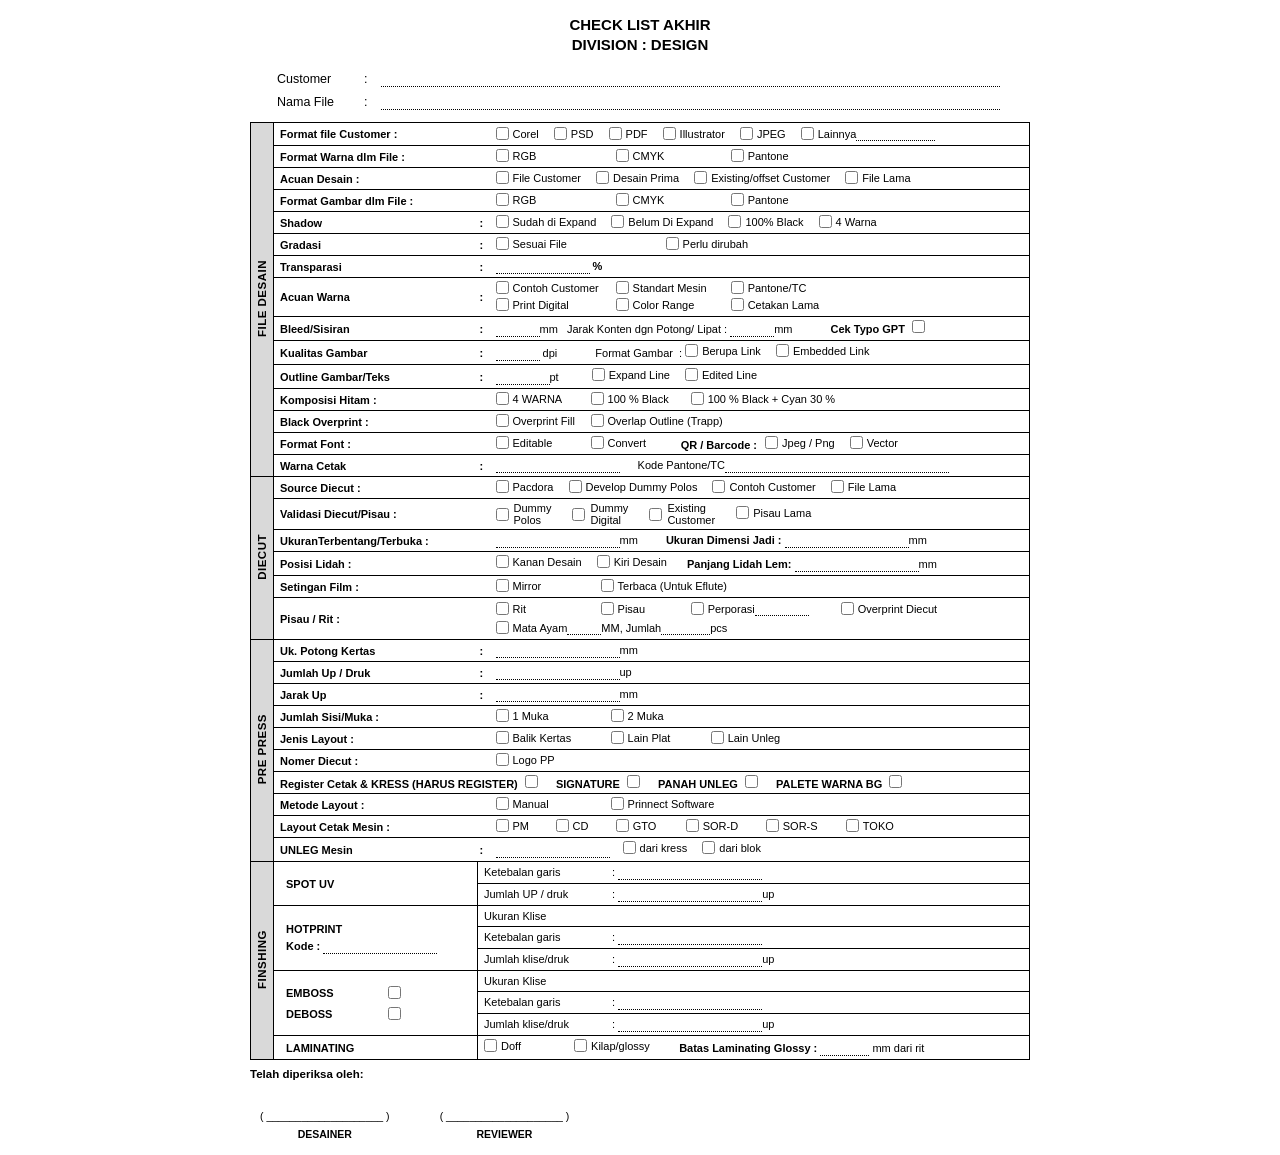
<file: assets/Checklist Akhir.html>
<!DOCTYPE html>
<html lang="id">
<head>
    <meta charset="UTF-8">
    <meta name="viewport" content="width=device-width, initial-scale=1.0">
    <title>Check List Akhir - Division: Design</title>
    <style>
        body {
            font-family: Arial, sans-serif;
            font-size: 11px;
            margin: 15px;
            color: #000;
        }
        .container {
            width: 780px;
            margin: 0 auto;
        }
        .header {
            text-align: center;
            font-weight: bold;
            font-size: 15px;
            margin-bottom: 12px;
            line-height: 1.3;
        }
        .top-info {
            width: 100%;
            margin-bottom: 8px;
            font-size: 12.5px;
        }
        .top-info td {
            padding: 2px 0;
        }
        .dotted-input {
            border: none;
            border-bottom: 1px dotted #000;
            outline: none;
            font-family: inherit;
            font-size: inherit;
            background: transparent;
        }
        table.checklist-table {
            width: 100%;
            border-collapse: collapse;
            border: 1.5px solid #000;
        }
        table.checklist-table td {
            border-bottom: 1px solid #000;
            padding: 3px 6px;
            vertical-align: middle;
        }
        /* Kolom Kategori Vertikal di Kiri */
        .side-cat {
            width: 22px;
            background-color: #d9d9d9;
            border-right: 1.5px solid #000;
            border-bottom: 1.5px solid #000 !important;
            text-align: center;
            font-weight: bold;
            font-size: 11.5px;
            padding: 0 !important;
        }
        .vertical-text {
            writing-mode: vertical-rl;
            transform: rotate(180deg);
            white-space: nowrap;
            display: inline-block;
            letter-spacing: 0.5px;
        }
        .section-end td {
            border-bottom: 1.5px solid #000 !important;
        }
        .label-col {
            width: 155px;
            font-weight: bold;
            padding-right: 0 !important;
        }
        .colon-col {
            width: 8px;
            font-weight: bold;
            padding-left: 2px !important;
            padding-right: 2px !important;
        }
        .checkbox-group {
            display: inline-flex;
            align-items: center;
            margin-right: 12px;
            font-weight: normal;
        }
        .checkbox-group input[type="checkbox"] {
            width: 13px;
            height: 13px;
            margin: 0 4px 0 0;
            accent-color: #000;
            cursor: pointer;
        }
        .checkbox-multiline {
            display: inline-flex;
            align-items: center;
            margin-right: 18px;
            font-weight: normal;
        }
        .checkbox-multiline input[type="checkbox"] {
            width: 13px;
            height: 13px;
            margin: 0 5px 0 0;
            accent-color: #000;
            cursor: pointer;
        }
        .inline-bold {
            font-weight: bold;
        }
        /* Styling Bagian Finishing */
        .fin-left {
            width: 185px;
            border-right: 1px solid #000;
            font-weight: bold;
            padding-left: 12px !important;
        }
        .fin-sublabel {
            display: inline-block;
            width: 125px;
        }
        .footer {
            margin-top: 8px;
            font-weight: bold;
            font-size: 11.5px;
        }
        .signature-container {
            display: flex;
            margin-top: 30px;
            gap: 50px;
            padding-left: 10px;
        }
        .signature-box {
            text-align: center;
            font-size: 10.5px;
        }
        .sig-line {
            margin-bottom: 6px;
            font-weight: normal;
        }
        @media print {
            body { margin: 0; -webkit-print-color-adjust: exact; print-color-adjust: exact; }
            .container { width: 100%; }
        }
    </style>
</head>
<body>

<div class="container">
    <div class="header">
        CHECK LIST AKHIR<br>
        DIVISION : DESIGN
    </div>

    <table class="top-info">
        <tr>
            <td style="width: 85px; padding-left: 25px;">Customer</td>
            <td style="width: 15px;">:</td>
            <td><input type="text" class="dotted-input" style="width: 95%;"></td>
        </tr>
        <tr>
            <td style="padding-left: 25px;">Nama File</td>
            <td>:</td>
            <td><input type="text" class="dotted-input" style="width: 95%;"></td>
        </tr>
    </table>

    <table class="checklist-table">
        <!-- ==================== SECTION 1: FILE DESAIN ==================== -->
        <tr>
            <td rowspan="15" class="side-cat"><div class="vertical-text">FILE DESAIN</div></td>
            <td class="label-col">Format file Customer :</td>
            <td class="colon-col"></td>
            <td>
                <label class="checkbox-group"><input type="checkbox"> Corel</label>
                <label class="checkbox-group"><input type="checkbox"> PSD</label>
                <label class="checkbox-group"><input type="checkbox"> PDF</label>
                <label class="checkbox-group"><input type="checkbox"> Illustrator</label>
                <label class="checkbox-group"><input type="checkbox"> JPEG</label>
                <label class="checkbox-group" style="margin-right:0;"><input type="checkbox"> Lainnya<input type="text" class="dotted-input" style="width: 75px;"></label>
            </td>
        </tr>
        <tr>
            <td class="label-col">Format Warna dlm File :</td>
            <td class="colon-col"></td>
            <td>
                <label class="checkbox-group" style="width: 105px;"><input type="checkbox"> RGB</label>
                <label class="checkbox-group" style="width: 100px;"><input type="checkbox"> CMYK</label>
                <label class="checkbox-group"><input type="checkbox"> Pantone</label>
            </td>
        </tr>
        <tr>
            <td class="label-col">Acuan Desain :</td>
            <td class="colon-col"></td>
            <td>
                <label class="checkbox-group"><input type="checkbox"> File Customer</label>
                <label class="checkbox-group"><input type="checkbox"> Desain Prima</label>
                <label class="checkbox-group"><input type="checkbox"> Existing/offset Customer</label>
                <label class="checkbox-group"><input type="checkbox"> File Lama</label>
            </td>
        </tr>
        <tr>
            <td class="label-col">Format Gambar dlm File :</td>
            <td class="colon-col"></td>
            <td>
                <label class="checkbox-group" style="width: 105px;"><input type="checkbox"> RGB</label>
                <label class="checkbox-group" style="width: 100px;"><input type="checkbox"> CMYK</label>
                <label class="checkbox-group"><input type="checkbox"> Pantone</label>
            </td>
        </tr>
        <tr>
            <td class="label-col">Shadow</td>
            <td class="colon-col">:</td>
            <td>
                <label class="checkbox-group"><input type="checkbox"> Sudah di Expand</label>
                <label class="checkbox-group"><input type="checkbox"> Belum Di Expand</label>
                <label class="checkbox-group"><input type="checkbox"> 100% Black</label>
                <label class="checkbox-group"><input type="checkbox"> 4 Warna</label>
            </td>
        </tr>
        <tr>
            <td class="label-col">Gradasi</td>
            <td class="colon-col">:</td>
            <td>
                <label class="checkbox-group" style="width: 155px;"><input type="checkbox"> Sesuai File</label>
                <label class="checkbox-group"><input type="checkbox"> Perlu dirubah</label>
            </td>
        </tr>
        <tr>
            <td class="label-col">Transparasi</td>
            <td class="colon-col">:</td>
            <td>
                <input type="text" class="dotted-input" style="width: 90px;"> <b>%</b>
            </td>
        </tr>
        <tr>
            <td class="label-col">Acuan Warna</td>
            <td class="colon-col">:</td>
            <td>
                <div style="margin-bottom: 2px;">
                    <label class="checkbox-group" style="width: 105px;"><input type="checkbox"> Contoh Customer</label>
                    <label class="checkbox-group" style="width: 100px;"><input type="checkbox"> Standart Mesin</label>
                    <label class="checkbox-group"><input type="checkbox"> Pantone/TC</label>
                </div>
                <div>
                    <label class="checkbox-group" style="width: 105px;"><input type="checkbox"> Print Digital</label>
                    <label class="checkbox-group" style="width: 100px;"><input type="checkbox"> Color Range</label>
                    <label class="checkbox-group"><input type="checkbox"> Cetakan Lama</label>
                </div>
            </td>
        </tr>
        <tr>
            <td class="label-col">Bleed/Sisiran</td>
            <td class="colon-col">:</td>
            <td>
                <input type="text" class="dotted-input" style="width: 40px;">mm
                <span style="margin-left: 6px;">Jarak Konten dgn Potong/ Lipat : <input type="text" class="dotted-input" style="width: 40px;">mm</span>
                <span class="inline-bold" style="margin-left: 35px;">Cek Typo GPT</span>
                <label class="checkbox-group" style="margin-left: 4px;"><input type="checkbox" style="margin:0;"></label>
            </td>
        </tr>
        <tr>
            <td class="label-col">Kualitas Gambar</td>
            <td class="colon-col">:</td>
            <td>
                <input type="text" class="dotted-input" style="width: 40px;"> dpi
                <span style="margin-left: 35px;">Format Gambar &nbsp;: </span>
                <label class="checkbox-group"><input type="checkbox"> Berupa Link</label>
                <label class="checkbox-group"><input type="checkbox"> Embedded Link</label>
            </td>
        </tr>
        <tr>
            <td class="label-col">Outline Gambar/Teks</td>
            <td class="colon-col">:</td>
            <td>
                <input type="text" class="dotted-input" style="width: 50px;">pt
                <span style="margin-left: 30px;"></span>
                <label class="checkbox-group"><input type="checkbox"> Expand Line</label>
                <label class="checkbox-group"><input type="checkbox"> Edited Line</label>
            </td>
        </tr>
        <tr>
            <td class="label-col">Komposisi Hitam :</td>
            <td class="colon-col"></td>
            <td>
                <label class="checkbox-group" style="width: 80px;"><input type="checkbox"> 4 WARNA</label>
                <label class="checkbox-group" style="width: 85px;"><input type="checkbox"> 100 % Black</label>
                <label class="checkbox-group"><input type="checkbox"> 100 % Black + Cyan 30 %</label>
            </td>
        </tr>
        <tr>
            <td class="label-col">Black Overprint :</td>
            <td class="colon-col"></td>
            <td>
                <label class="checkbox-group" style="width: 80px;"><input type="checkbox"> Overprint Fill</label>
                <label class="checkbox-group"><input type="checkbox"> Overlap Outline (Trapp)</label>
            </td>
        </tr>
        <tr>
            <td class="label-col">Format Font :</td>
            <td class="colon-col"></td>
            <td>
                <label class="checkbox-group" style="width: 80px;"><input type="checkbox"> Editable</label>
                <label class="checkbox-group" style="width: 75px;"><input type="checkbox"> Convert</label>
                <span class="inline-bold" style="margin-right: 5px;">QR / Barcode :</span>
                <label class="checkbox-group"><input type="checkbox"> Jpeg / Png</label>
                <label class="checkbox-group"><input type="checkbox"> Vector</label>
            </td>
        </tr>
        <tr class="section-end">
            <td class="label-col">Warna Cetak</td>
            <td class="colon-col">:</td>
            <td>
                <input type="text" class="dotted-input" style="width: 120px;">
                <span style="margin-left: 15px;">Kode Pantone/TC<input type="text" class="dotted-input" style="width: 220px;"></span>
            </td>
        </tr>

        <!-- ==================== SECTION 2: DIECUT ==================== -->
        <tr>
            <td rowspan="6" class="side-cat"><div class="vertical-text">DIECUT</div></td>
            <td class="label-col">Source Diecut :</td>
            <td class="colon-col"></td>
            <td>
                <label class="checkbox-group"><input type="checkbox"> Pacdora</label>
                <label class="checkbox-group"><input type="checkbox"> Develop Dummy Polos</label>
                <label class="checkbox-group"><input type="checkbox"> Contoh Customer</label>
                <label class="checkbox-group"><input type="checkbox"> File Lama</label>
            </td>
        </tr>
        <tr>
            <td class="label-col">Validasi Diecut/Pisau :</td>
            <td class="colon-col"></td>
            <td>
                <label class="checkbox-multiline"><input type="checkbox"> <span>Dummy<br>Polos</span></label>
                <label class="checkbox-multiline"><input type="checkbox"> <span>Dummy<br>Digital</span></label>
                <label class="checkbox-multiline"><input type="checkbox"> <span>Existing<br>Customer</span></label>
                <label class="checkbox-group" style="vertical-align: top; margin-top: 4px;"><input type="checkbox"> Pisau Lama</label>
            </td>
        </tr>
        <tr>
            <td class="label-col">UkuranTerbentang/Terbuka :</td>
            <td class="colon-col"></td>
            <td>
                <input type="text" class="dotted-input" style="width: 120px;">mm
                <span class="inline-bold" style="margin-left: 25px;">Ukuran Dimensi Jadi :</span>
                <input type="text" class="dotted-input" style="width: 120px;">mm
            </td>
        </tr>
        <tr>
            <td class="label-col">Posisi Lidah :</td>
            <td class="colon-col"></td>
            <td>
                <label class="checkbox-group"><input type="checkbox"> Kanan Desain</label>
                <label class="checkbox-group"><input type="checkbox"> Kiri Desain</label>
                <span class="inline-bold" style="margin-left: 5px;">Panjang Lidah Lem:</span>
                <input type="text" class="dotted-input" style="width: 120px;">mm
            </td>
        </tr>
        <tr>
            <td class="label-col">Setingan Film :</td>
            <td class="colon-col"></td>
            <td>
                <label class="checkbox-group" style="width: 90px;"><input type="checkbox"> Mirror</label>
                <label class="checkbox-group"><input type="checkbox"> Terbaca (Untuk Eflute)</label>
            </td>
        </tr>
        <tr class="section-end">
            <td class="label-col">Pisau / Rit :</td>
            <td class="colon-col"></td>
            <td>
                <div style="margin-bottom: 3px;">
                    <label class="checkbox-group" style="width: 90px;"><input type="checkbox"> Rit</label>
                    <label class="checkbox-group" style="width: 75px;"><input type="checkbox"> Pisau</label>
                    <label class="checkbox-group" style="width: 135px;"><input type="checkbox"> Perporasi<input type="text" class="dotted-input" style="width: 50px;"></label>
                    <label class="checkbox-group"><input type="checkbox"> Overprint Diecut</label>
                </div>
                <div>
                    <label class="checkbox-group"><input type="checkbox"> Mata Ayam<input type="text" class="dotted-input" style="width: 30px;">MM, Jumlah<input type="text" class="dotted-input" style="width: 45px;">pcs</label>
                </div>
            </td>
        </tr>

        <!-- ==================== SECTION 3: PRE PRESS ==================== -->
        <tr>
            <td rowspan="10" class="side-cat"><div class="vertical-text">PRE PRESS</div></td>
            <td class="label-col">Uk. Potong Kertas</td>
            <td class="colon-col">:</td>
            <td><input type="text" class="dotted-input" style="width: 120px;">mm</td>
        </tr>
        <tr>
            <td class="label-col">Jumlah Up / Druk</td>
            <td class="colon-col">:</td>
            <td><input type="text" class="dotted-input" style="width: 120px;">up</td>
        </tr>
        <tr>
            <td class="label-col">Jarak Up</td>
            <td class="colon-col">:</td>
            <td><input type="text" class="dotted-input" style="width: 120px;">mm</td>
        </tr>
        <tr>
            <td class="label-col">Jumlah Sisi/Muka :</td>
            <td class="colon-col"></td>
            <td>
                <label class="checkbox-group" style="width: 100px;"><input type="checkbox"> 1 Muka</label>
                <label class="checkbox-group"><input type="checkbox"> 2 Muka</label>
            </td>
        </tr>
        <tr>
            <td class="label-col">Jenis Layout :</td>
            <td class="colon-col"></td>
            <td>
                <label class="checkbox-group" style="width: 100px;"><input type="checkbox"> Balik Kertas</label>
                <label class="checkbox-group" style="width: 85px;"><input type="checkbox"> Lain Plat</label>
                <label class="checkbox-group"><input type="checkbox"> Lain Unleg</label>
            </td>
        </tr>
        <tr>
            <td class="label-col">Nomer Diecut :</td>
            <td class="colon-col"></td>
            <td>
                <label class="checkbox-group"><input type="checkbox"> Logo PP</label>
            </td>
        </tr>
        <tr>
            <td colspan="3">
                <span class="inline-bold">Register Cetak & KRESS (HARUS REGISTER)</span>
                <label class="checkbox-group" style="margin-left: 4px; margin-right: 15px;"><input type="checkbox" style="margin:0;"></label>
                <span class="inline-bold">SIGNATURE</span>
                <label class="checkbox-group" style="margin-left: 4px; margin-right: 15px;"><input type="checkbox" style="margin:0;"></label>
                <span class="inline-bold">PANAH UNLEG</span>
                <label class="checkbox-group" style="margin-left: 4px; margin-right: 15px;"><input type="checkbox" style="margin:0;"></label>
                <span class="inline-bold">PALETE WARNA BG</span>
                <label class="checkbox-group" style="margin-left: 4px; margin-right: 0;"><input type="checkbox" style="margin:0;"></label>
            </td>
        </tr>
        <tr>
            <td class="label-col">Metode Layout :</td>
            <td class="colon-col"></td>
            <td>
                <label class="checkbox-group" style="width: 100px;"><input type="checkbox"> Manual</label>
                <label class="checkbox-group"><input type="checkbox"> Prinnect Software</label>
            </td>
        </tr>
        <tr>
            <td class="label-col">Layout Cetak Mesin :</td>
            <td class="colon-col"></td>
            <td>
                <label class="checkbox-group" style="width: 45px;"><input type="checkbox"> PM</label>
                <label class="checkbox-group" style="width: 45px;"><input type="checkbox"> CD</label>
                <label class="checkbox-group" style="width: 55px;"><input type="checkbox"> GTO</label>
                <label class="checkbox-group" style="width: 65px;"><input type="checkbox"> SOR-D</label>
                <label class="checkbox-group" style="width: 65px;"><input type="checkbox"> SOR-S</label>
                <label class="checkbox-group"><input type="checkbox"> TOKO</label>
            </td>
        </tr>
        <tr class="section-end">
            <td class="label-col">UNLEG Mesin</td>
            <td class="colon-col">:</td>
            <td>
                <input type="text" class="dotted-input" style="width: 110px; margin-right: 10px;">
                <label class="checkbox-group"><input type="checkbox"> dari kress</label>
                <label class="checkbox-group"><input type="checkbox"> dari blok</label>
            </td>
        </tr>

        <!-- ==================== SECTION 4: FINSHING ==================== -->
        <!-- SPOT UV -->
        <tr>
            <td rowspan="9" class="side-cat"><div class="vertical-text">FINSHING</div></td>
            <td rowspan="2" class="fin-left">SPOT UV</td>
            <td colspan="2">
                <span class="fin-sublabel">Ketebalan garis</span> : <input type="text" class="dotted-input" style="width: 140px;">
            </td>
        </tr>
        <tr>
            <td colspan="2">
                <span class="fin-sublabel">Jumlah UP / druk</span> : <input type="text" class="dotted-input" style="width: 140px;">up
            </td>
        </tr>

        <!-- HOTPRINT -->
        <tr>
            <td rowspan="3" class="fin-left">
                <div style="margin-bottom: 4px;">HOTPRINT</div>
                <div style="font-weight: normal;"><b>Kode :</b> <input type="text" class="dotted-input" style="width: 110px;"></div>
            </td>
            <td colspan="2">
                <span class="fin-sublabel">Ukuran Klise</span> <input type="text" class="dotted-input" style="width: 150px; border-bottom: none;">
            </td>
        </tr>
        <tr>
            <td colspan="2">
                <span class="fin-sublabel">Ketebalan garis</span> : <input type="text" class="dotted-input" style="width: 140px;">
            </td>
        </tr>
        <tr>
            <td colspan="2">
                <span class="fin-sublabel">Jumlah klise/druk</span> : <input type="text" class="dotted-input" style="width: 140px;">up
            </td>
        </tr>

        <!-- EMBOSS / DEBOSS -->
        <tr>
            <td rowspan="3" class="fin-left">
                <div style="display: flex; align-items: center; justify-content: space-between; width: 115px; margin-bottom: 8px;">
                    <span>EMBOSS</span> <input type="checkbox" style="width: 13px; height: 13px; accent-color: #000; margin: 0;">
                </div>
                <div style="display: flex; align-items: center; justify-content: space-between; width: 115px;">
                    <span>DEBOSS</span> <input type="checkbox" style="width: 13px; height: 13px; accent-color: #000; margin: 0;">
                </div>
            </td>
            <td colspan="2">
                <span class="fin-sublabel">Ukuran Klise</span> <input type="text" class="dotted-input" style="width: 150px; border-bottom: none;">
            </td>
        </tr>
        <tr>
            <td colspan="2">
                <span class="fin-sublabel">Ketebalan garis</span> : <input type="text" class="dotted-input" style="width: 140px;">
            </td>
        </tr>
        <tr>
            <td colspan="2">
                <span class="fin-sublabel">Jumlah klise/druk</span> : <input type="text" class="dotted-input" style="width: 140px;">up
            </td>
        </tr>

        <!-- LAMINATING -->
        <tr class="section-end">
            <td class="fin-left">LAMINATING</td>
            <td colspan="2">
                <label class="checkbox-group" style="width: 75px;"><input type="checkbox"> Doff</label>
                <label class="checkbox-group" style="width: 90px;"><input type="checkbox"> Kilap/glossy</label>
                <span class="inline-bold">Batas Laminating Glossy :</span>
                <input type="text" class="dotted-input" style="width: 45px;"> mm dari rit
            </td>
        </tr>
    </table>

    <!-- Bagian Footer / Tanda Tangan -->
    <div class="footer">
        <div>Telah diperiksa oleh:</div>
        <div class="signature-container">
            <div class="signature-box">
                <div class="sig-line">( ____________________ )</div>
                <div>DESAINER</div>
            </div>
            <div class="signature-box">
                <div class="sig-line">( ____________________ )</div>
                <div>REVIEWER</div>
            </div>
        </div>
    </div>
</div>

</body>
</html>
</file>
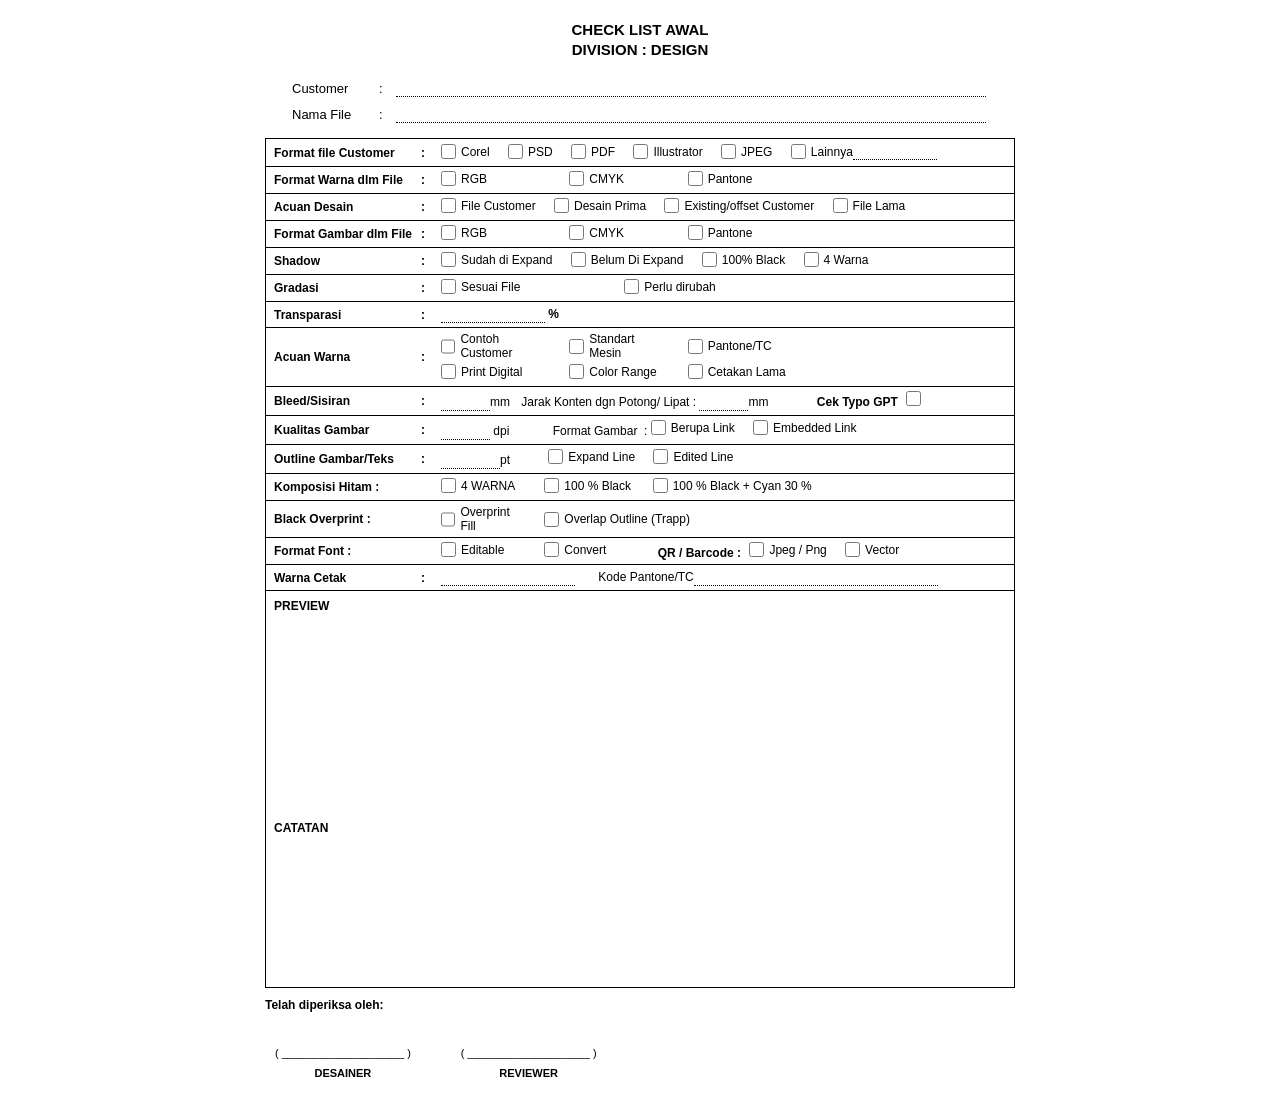
<file: assets/Checklist Awal.html>
<!DOCTYPE html>
<html lang="id">
<head>
    <meta charset="UTF-8">
    <meta name="viewport" content="width=device-width, initial-scale=1.0">
    <title>Check List Awal - Division: Design</title>
    <style>
        body {
            font-family: Arial, sans-serif;
            font-size: 12px;
            margin: 20px;
            color: #000;
        }
        .container {
            width: 750px;
            margin: 0 auto;
        }
        .header {
            text-align: center;
            font-weight: bold;
            font-size: 15px;
            margin-bottom: 15px;
            line-height: 1.3;
        }
        .top-info {
            width: 100%;
            margin-bottom: 10px;
            font-size: 13px;
        }
        .top-info td {
            padding: 3px 0;
        }
        .dotted-input {
            border: none;
            border-bottom: 1px dotted #000;
            outline: none;
            font-family: inherit;
            font-size: inherit;
        }
        table.checklist-table {
            width: 100%;
            border-collapse: collapse;
            border: 1.5px solid #000;
        }
        table.checklist-table td {
            border-bottom: 1px solid #000;
            padding: 4px 8px;
            vertical-align: middle;
        }
        .label-col {
            width: 145px;
            font-weight: bold;
            padding-right: 0 !important;
        }
        .colon-col {
            width: 10px;
            font-weight: bold;
            padding-left: 2px !important;
            padding-right: 2px !important;
        }
        .checkbox-group {
            display: inline-flex;
            align-items: center;
            margin-right: 15px;
            font-weight: normal;
        }
        .checkbox-group input[type="checkbox"] {
            width: 15px;
            height: 15px;
            margin: 0 5px 0 0;
            accent-color: #000;
            cursor: pointer;
        }
        .inline-bold {
            font-weight: bold;
            margin-left: 15px;
            margin-right: 5px;
        }
        .preview-box {
            height: 380px;
            vertical-align: top !important;
            padding: 8px !important;
            position: relative;
        }
        .catatan-section {
            position: absolute;
            bottom: 80px;
            left: 8px;
            right: 8px;
        }
        .textarea-notes {
            width: 100%;
            border: none;
            resize: none;
            outline: none;
            font-family: inherit;
            font-size: 12px;
        }
        .footer {
            margin-top: 10px;
            font-weight: bold;
        }
        .signature-container {
            display: flex;
            margin-top: 35px;
            gap: 50px;
            padding-left: 10px;
        }
        .signature-box {
            text-align: center;
            font-size: 11px;
        }
        .sig-line {
            margin-bottom: 8px;
            font-weight: normal;
        }
        @media print {
            body { margin: 0; }
            .container { width: 100%; }
        }
    </style>
</head>
<body>

<div class="container">
    <div class="header">
        CHECK LIST AWAL<br>
        DIVISION : DESIGN
    </div>

    <table class="top-info">
        <tr>
            <td style="width: 85px; padding-left: 25px;">Customer</td>
            <td style="width: 15px;">:</td>
            <td><input type="text" class="dotted-input" style="width: 95%;"></td>
        </tr>
        <tr>
            <td style="padding-left: 25px;">Nama File</td>
            <td>:</td>
            <td><input type="text" class="dotted-input" style="width: 95%;"></td>
        </tr>
    </table>

    <table class="checklist-table">
        <!-- Baris 1: Format file Customer -->
        <tr>
            <td class="label-col">Format file Customer</td>
            <td class="colon-col">:</td>
            <td>
                <label class="checkbox-group"><input type="checkbox"> Corel</label>
                <label class="checkbox-group"><input type="checkbox"> PSD</label>
                <label class="checkbox-group"><input type="checkbox"> PDF</label>
                <label class="checkbox-group"><input type="checkbox"> Illustrator</label>
                <label class="checkbox-group"><input type="checkbox"> JPEG</label>
                <label class="checkbox-group" style="margin-right: 0;"><input type="checkbox"> Lainnya<input type="text" class="dotted-input" style="width: 80px;"></label>
            </td>
        </tr>

        <!-- Baris 2: Format Warna dlm File -->
        <tr>
            <td class="label-col">Format Warna dlm File</td>
            <td class="colon-col">:</td>
            <td>
                <label class="checkbox-group" style="width: 110px;"><input type="checkbox"> RGB</label>
                <label class="checkbox-group" style="width: 100px;"><input type="checkbox"> CMYK</label>
                <label class="checkbox-group"><input type="checkbox"> Pantone</label>
            </td>
        </tr>

        <!-- Baris 3: Acuan Desain -->
        <tr>
            <td class="label-col">Acuan Desain</td>
            <td class="colon-col">:</td>
            <td>
                <label class="checkbox-group"><input type="checkbox"> File Customer</label>
                <label class="checkbox-group"><input type="checkbox"> Desain Prima</label>
                <label class="checkbox-group"><input type="checkbox"> Existing/offset Customer</label>
                <label class="checkbox-group"><input type="checkbox"> File Lama</label>
            </td>
        </tr>

        <!-- Baris 4: Format Gambar dlm File -->
        <tr>
            <td class="label-col">Format Gambar dlm File</td>
            <td class="colon-col">:</td>
            <td>
                <label class="checkbox-group" style="width: 110px;"><input type="checkbox"> RGB</label>
                <label class="checkbox-group" style="width: 100px;"><input type="checkbox"> CMYK</label>
                <label class="checkbox-group"><input type="checkbox"> Pantone</label>
            </td>
        </tr>

        <!-- Baris 5: Shadow -->
        <tr>
            <td class="label-col">Shadow</td>
            <td class="colon-col">:</td>
            <td>
                <label class="checkbox-group"><input type="checkbox"> Sudah di Expand</label>
                <label class="checkbox-group"><input type="checkbox"> Belum Di Expand</label>
                <label class="checkbox-group"><input type="checkbox"> 100% Black</label>
                <label class="checkbox-group"><input type="checkbox"> 4 Warna</label>
            </td>
        </tr>

        <!-- Baris 6: Gradasi -->
        <tr>
            <td class="label-col">Gradasi</td>
            <td class="colon-col">:</td>
            <td>
                <label class="checkbox-group" style="width: 165px;"><input type="checkbox"> Sesuai File</label>
                <label class="checkbox-group"><input type="checkbox"> Perlu dirubah</label>
            </td>
        </tr>

        <!-- Baris 7: Transparasi -->
        <tr>
            <td class="label-col">Transparasi</td>
            <td class="colon-col">:</td>
            <td>
                <input type="text" class="dotted-input" style="width: 100px;"> <b>%</b>
            </td>
        </tr>

        <!-- Baris 8: Acuan Warna -->
        <tr>
            <td class="label-col">Acuan Warna</td>
            <td class="colon-col">:</td>
            <td>
                <div style="margin-bottom: 4px;">
                    <label class="checkbox-group" style="width: 110px;"><input type="checkbox"> Contoh Customer</label>
                    <label class="checkbox-group" style="width: 100px;"><input type="checkbox"> Standart Mesin</label>
                    <label class="checkbox-group"><input type="checkbox"> Pantone/TC</label>
                </div>
                <div>
                    <label class="checkbox-group" style="width: 110px;"><input type="checkbox"> Print Digital</label>
                    <label class="checkbox-group" style="width: 100px;"><input type="checkbox"> Color Range</label>
                    <label class="checkbox-group"><input type="checkbox"> Cetakan Lama</label>
                </div>
            </td>
        </tr>

        <!-- Baris 9: Bleed/Sisiran -->
        <tr>
            <td class="label-col">Bleed/Sisiran</td>
            <td class="colon-col">:</td>
            <td>
                <input type="text" class="dotted-input" style="width: 45px;">mm
                <span style="margin-left: 8px;">Jarak Konten dgn Potong/ Lipat : <input type="text" class="dotted-input" style="width: 45px;">mm</span>
                <span class="inline-bold" style="margin-left: 45px;">Cek Typo GPT</span>
                <label class="checkbox-group"><input type="checkbox" style="margin:0;"></label>
            </td>
        </tr>

        <!-- Baris 10: Kualitas Gambar -->
        <tr>
            <td class="label-col">Kualitas Gambar</td>
            <td class="colon-col">:</td>
            <td>
                <input type="text" class="dotted-input" style="width: 45px;"> dpi
                <span style="margin-left: 40px;">Format Gambar &nbsp;: </span>
                <label class="checkbox-group"><input type="checkbox"> Berupa Link</label>
                <label class="checkbox-group"><input type="checkbox"> Embedded Link</label>
            </td>
        </tr>

        <!-- Baris 11: Outline Gambar/Teks -->
        <tr>
            <td class="label-col">Outline Gambar/Teks</td>
            <td class="colon-col">:</td>
            <td>
                <input type="text" class="dotted-input" style="width: 55px;">pt
                <span style="margin-left: 35px;"></span>
                <label class="checkbox-group"><input type="checkbox"> Expand Line</label>
                <label class="checkbox-group"><input type="checkbox"> Edited Line</label>
            </td>
        </tr>

        <!-- Baris 12: Komposisi Hitam -->
        <tr>
            <td class="label-col">Komposisi Hitam :</td>
            <td class="colon-col"></td>
            <td>
                <label class="checkbox-group" style="width: 85px;"><input type="checkbox"> 4 WARNA</label>
                <label class="checkbox-group" style="width: 90px;"><input type="checkbox"> 100 % Black</label>
                <label class="checkbox-group"><input type="checkbox"> 100 % Black + Cyan 30 %</label>
            </td>
        </tr>

        <!-- Baris 13: Black Overprint -->
        <tr>
            <td class="label-col">Black Overprint :</td>
            <td class="colon-col"></td>
            <td>
                <label class="checkbox-group" style="width: 85px;"><input type="checkbox"> Overprint Fill</label>
                <label class="checkbox-group"><input type="checkbox"> Overlap Outline (Trapp)</label>
            </td>
        </tr>

        <!-- Baris 14: Format Font -->
        <tr>
            <td class="label-col">Format Font :</td>
            <td class="colon-col"></td>
            <td>
                <label class="checkbox-group" style="width: 85px;"><input type="checkbox"> Editable</label>
                <label class="checkbox-group" style="width: 80px;"><input type="checkbox"> Convert</label>
                <span class="inline-bold">QR / Barcode :</span>
                <label class="checkbox-group"><input type="checkbox"> Jpeg / Png</label>
                <label class="checkbox-group"><input type="checkbox"> Vector</label>
            </td>
        </tr>

        <!-- Baris 15: Warna Cetak -->
        <tr>
            <td class="label-col">Warna Cetak</td>
            <td class="colon-col">:</td>
            <td>
                <input type="text" class="dotted-input" style="width: 130px;">
                <span style="margin-left: 20px;">Kode Pantone/TC<input type="text" class="dotted-input" style="width: 240px;"></span>
            </td>
        </tr>

        <!-- Baris 16: PREVIEW & CATATAN -->
        <tr>
            <td colspan="3" class="preview-box">
                <div style="font-weight: bold; margin-bottom: 5px;">PREVIEW</div>
                <textarea class="textarea-notes" style="height: 230px;" placeholder=""></textarea>
                
                <div class="catatan-section">
                    <div style="font-weight: bold; margin-bottom: 5px;">CATATAN</div>
                    <textarea class="textarea-notes" style="height: 60px;" placeholder=""></textarea>
                </div>
            </td>
        </tr>
    </table>

    <!-- Bagian Footer / Tanda Tangan -->
    <div class="footer">
        <div>Telah diperiksa oleh:</div>
        <div class="signature-container">
            <div class="signature-box">
                <div class="sig-line">( ____________________ )</div>
                <div>DESAINER</div>
            </div>
            <div class="signature-box">
                <div class="sig-line">( ____________________ )</div>
                <div>REVIEWER</div>
            </div>
        </div>
    </div>
</div>

</body>
</html>
</file>
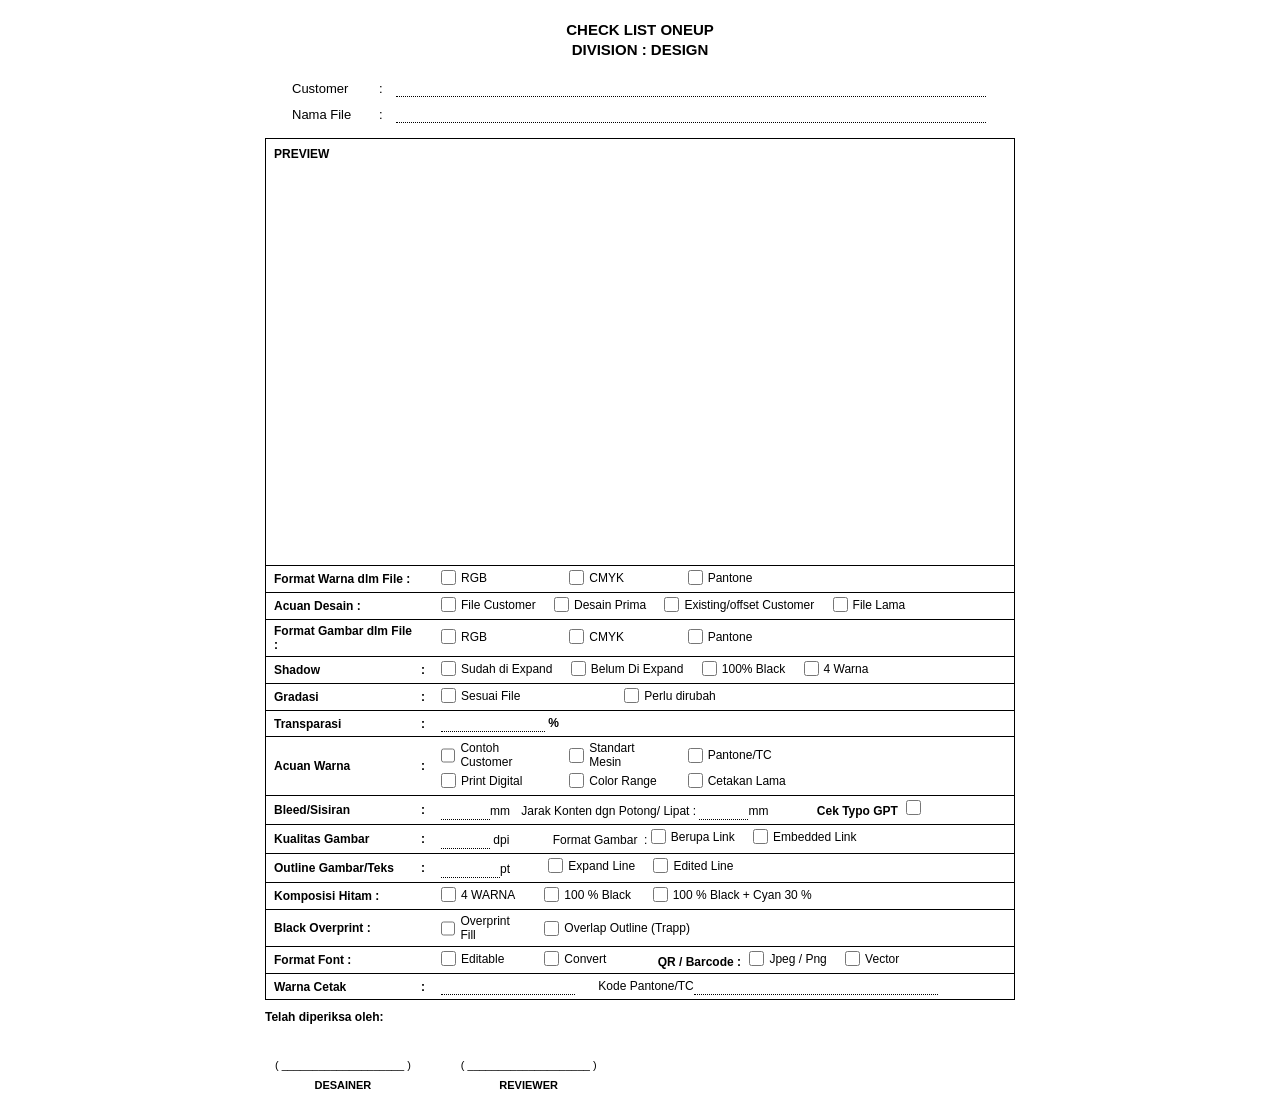
<file: assets/Checklist OneUp.html>
<!DOCTYPE html>
<html lang="id">
<head>
    <meta charset="UTF-8">
    <meta name="viewport" content="width=device-width, initial-scale=1.0">
    <title>Check List Oneup - Division: Design</title>
    <style>
        body {
            font-family: Arial, sans-serif;
            font-size: 12px;
            margin: 20px;
            color: #000;
        }
        .container {
            width: 750px;
            margin: 0 auto;
        }
        .header {
            text-align: center;
            font-weight: bold;
            font-size: 15px;
            margin-bottom: 15px;
            line-height: 1.3;
        }
        .top-info {
            width: 100%;
            margin-bottom: 10px;
            font-size: 13px;
        }
        .top-info td {
            padding: 3px 0;
        }
        .dotted-input {
            border: none;
            border-bottom: 1px dotted #000;
            outline: none;
            font-family: inherit;
            font-size: inherit;
            background: transparent;
        }
        table.checklist-table {
            width: 100%;
            border-collapse: collapse;
            border: 1.5px solid #000;
        }
        table.checklist-table td {
            border-bottom: 1px solid #000;
            padding: 4px 8px;
            vertical-align: middle;
        }
        .preview-box {
            height: 410px;
            vertical-align: top !important;
            padding: 8px !important;
            border-bottom: 1px solid #000;
        }
        .textarea-notes {
            width: 100%;
            height: 375px;
            border: none;
            resize: none;
            outline: none;
            font-family: inherit;
            font-size: 12px;
            background: transparent;
        }
        .label-col {
            width: 145px;
            font-weight: bold;
            padding-right: 0 !important;
        }
        .colon-col {
            width: 10px;
            font-weight: bold;
            padding-left: 2px !important;
            padding-right: 2px !important;
        }
        .checkbox-group {
            display: inline-flex;
            align-items: center;
            margin-right: 15px;
            font-weight: normal;
        }
        .checkbox-group input[type="checkbox"] {
            width: 15px;
            height: 15px;
            margin: 0 5px 0 0;
            accent-color: #000;
            cursor: pointer;
        }
        .inline-bold {
            font-weight: bold;
            margin-left: 15px;
            margin-right: 5px;
        }
        .footer {
            margin-top: 10px;
            font-weight: bold;
        }
        .signature-container {
            display: flex;
            margin-top: 35px;
            gap: 50px;
            padding-left: 10px;
        }
        .signature-box {
            text-align: center;
            font-size: 11px;
        }
        .sig-line {
            margin-bottom: 8px;
            font-weight: normal;
        }
        @media print {
            body { margin: 0; }
            .container { width: 100%; }
        }
    </style>
</head>
<body>

<div class="container">
    <div class="header">
        CHECK LIST ONEUP<br>
        DIVISION : DESIGN
    </div>

    <table class="top-info">
        <tr>
            <td style="width: 85px; padding-left: 25px;">Customer</td>
            <td style="width: 15px;">:</td>
            <td><input type="text" class="dotted-input" style="width: 95%;"></td>
        </tr>
        <tr>
            <td style="padding-left: 25px;">Nama File</td>
            <td>:</td>
            <td><input type="text" class="dotted-input" style="width: 95%;"></td>
        </tr>
    </table>

    <table class="checklist-table">
        <!-- Baris 1: PREVIEW (Di Bagian Atas) -->
        <tr>
            <td colspan="3" class="preview-box">
                <div style="font-weight: bold; margin-bottom: 5px;">PREVIEW</div>
                <textarea class="textarea-notes" placeholder=""></textarea>
            </td>
        </tr>

        <!-- Baris 2: Format Warna dlm File -->
        <tr>
            <td class="label-col">Format Warna dlm File :</td>
            <td class="colon-col"></td>
            <td>
                <label class="checkbox-group" style="width: 110px;"><input type="checkbox"> RGB</label>
                <label class="checkbox-group" style="width: 100px;"><input type="checkbox"> CMYK</label>
                <label class="checkbox-group"><input type="checkbox"> Pantone</label>
            </td>
        </tr>

        <!-- Baris 3: Acuan Desain -->
        <tr>
            <td class="label-col">Acuan Desain :</td>
            <td class="colon-col"></td>
            <td>
                <label class="checkbox-group"><input type="checkbox"> File Customer</label>
                <label class="checkbox-group"><input type="checkbox"> Desain Prima</label>
                <label class="checkbox-group"><input type="checkbox"> Existing/offset Customer</label>
                <label class="checkbox-group"><input type="checkbox"> File Lama</label>
            </td>
        </tr>

        <!-- Baris 4: Format Gambar dlm File -->
        <tr>
            <td class="label-col">Format Gambar dlm File :</td>
            <td class="colon-col"></td>
            <td>
                <label class="checkbox-group" style="width: 110px;"><input type="checkbox"> RGB</label>
                <label class="checkbox-group" style="width: 100px;"><input type="checkbox"> CMYK</label>
                <label class="checkbox-group"><input type="checkbox"> Pantone</label>
            </td>
        </tr>

        <!-- Baris 5: Shadow -->
        <tr>
            <td class="label-col">Shadow</td>
            <td class="colon-col">:</td>
            <td>
                <label class="checkbox-group"><input type="checkbox"> Sudah di Expand</label>
                <label class="checkbox-group"><input type="checkbox"> Belum Di Expand</label>
                <label class="checkbox-group"><input type="checkbox"> 100% Black</label>
                <label class="checkbox-group"><input type="checkbox"> 4 Warna</label>
            </td>
        </tr>

        <!-- Baris 6: Gradasi -->
        <tr>
            <td class="label-col">Gradasi</td>
            <td class="colon-col">:</td>
            <td>
                <label class="checkbox-group" style="width: 165px;"><input type="checkbox"> Sesuai File</label>
                <label class="checkbox-group"><input type="checkbox"> Perlu dirubah</label>
            </td>
        </tr>

        <!-- Baris 7: Transparasi -->
        <tr>
            <td class="label-col">Transparasi</td>
            <td class="colon-col">:</td>
            <td>
                <input type="text" class="dotted-input" style="width: 100px;"> <b>%</b>
            </td>
        </tr>

        <!-- Baris 8: Acuan Warna -->
        <tr>
            <td class="label-col">Acuan Warna</td>
            <td class="colon-col">:</td>
            <td>
                <div style="margin-bottom: 4px;">
                    <label class="checkbox-group" style="width: 110px;"><input type="checkbox"> Contoh Customer</label>
                    <label class="checkbox-group" style="width: 100px;"><input type="checkbox"> Standart Mesin</label>
                    <label class="checkbox-group"><input type="checkbox"> Pantone/TC</label>
                </div>
                <div>
                    <label class="checkbox-group" style="width: 110px;"><input type="checkbox"> Print Digital</label>
                    <label class="checkbox-group" style="width: 100px;"><input type="checkbox"> Color Range</label>
                    <label class="checkbox-group"><input type="checkbox"> Cetakan Lama</label>
                </div>
            </td>
        </tr>

        <!-- Baris 9: Bleed/Sisiran -->
        <tr>
            <td class="label-col">Bleed/Sisiran</td>
            <td class="colon-col">:</td>
            <td>
                <input type="text" class="dotted-input" style="width: 45px;">mm
                <span style="margin-left: 8px;">Jarak Konten dgn Potong/ Lipat : <input type="text" class="dotted-input" style="width: 45px;">mm</span>
                <span class="inline-bold" style="margin-left: 45px;">Cek Typo GPT</span>
                <label class="checkbox-group"><input type="checkbox" style="margin:0;"></label>
            </td>
        </tr>

        <!-- Baris 10: Kualitas Gambar -->
        <tr>
            <td class="label-col">Kualitas Gambar</td>
            <td class="colon-col">:</td>
            <td>
                <input type="text" class="dotted-input" style="width: 45px;"> dpi
                <span style="margin-left: 40px;">Format Gambar &nbsp;: </span>
                <label class="checkbox-group"><input type="checkbox"> Berupa Link</label>
                <label class="checkbox-group"><input type="checkbox"> Embedded Link</label>
            </td>
        </tr>

        <!-- Baris 11: Outline Gambar/Teks -->
        <tr>
            <td class="label-col">Outline Gambar/Teks</td>
            <td class="colon-col">:</td>
            <td>
                <input type="text" class="dotted-input" style="width: 55px;">pt
                <span style="margin-left: 35px;"></span>
                <label class="checkbox-group"><input type="checkbox"> Expand Line</label>
                <label class="checkbox-group"><input type="checkbox"> Edited Line</label>
            </td>
        </tr>

        <!-- Baris 12: Komposisi Hitam -->
        <tr>
            <td class="label-col">Komposisi Hitam :</td>
            <td class="colon-col"></td>
            <td>
                <label class="checkbox-group" style="width: 85px;"><input type="checkbox"> 4 WARNA</label>
                <label class="checkbox-group" style="width: 90px;"><input type="checkbox"> 100 % Black</label>
                <label class="checkbox-group"><input type="checkbox"> 100 % Black + Cyan 30 %</label>
            </td>
        </tr>

        <!-- Baris 13: Black Overprint -->
        <tr>
            <td class="label-col">Black Overprint :</td>
            <td class="colon-col"></td>
            <td>
                <label class="checkbox-group" style="width: 85px;"><input type="checkbox"> Overprint Fill</label>
                <label class="checkbox-group"><input type="checkbox"> Overlap Outline (Trapp)</label>
            </td>
        </tr>

        <!-- Baris 14: Format Font -->
        <tr>
            <td class="label-col">Format Font :</td>
            <td class="colon-col"></td>
            <td>
                <label class="checkbox-group" style="width: 85px;"><input type="checkbox"> Editable</label>
                <label class="checkbox-group" style="width: 80px;"><input type="checkbox"> Convert</label>
                <span class="inline-bold">QR / Barcode :</span>
                <label class="checkbox-group"><input type="checkbox"> Jpeg / Png</label>
                <label class="checkbox-group"><input type="checkbox"> Vector</label>
            </td>
        </tr>

        <!-- Baris 15: Warna Cetak -->
        <tr>
            <td class="label-col">Warna Cetak</td>
            <td class="colon-col">:</td>
            <td>
                <input type="text" class="dotted-input" style="width: 130px;">
                <span style="margin-left: 20px;">Kode Pantone/TC<input type="text" class="dotted-input" style="width: 240px;"></span>
            </td>
        </tr>
    </table>

    <!-- Bagian Footer / Tanda Tangan -->
    <div class="footer">
        <div>Telah diperiksa oleh:</div>
        <div class="signature-container">
            <div class="signature-box">
                <div class="sig-line">( ____________________ )</div>
                <div>DESAINER</div>
            </div>
            <div class="signature-box">
                <div class="sig-line">( ____________________ )</div>
                <div>REVIEWER</div>
            </div>
        </div>
    </div>
</div>

</body>
</html>
</file>
